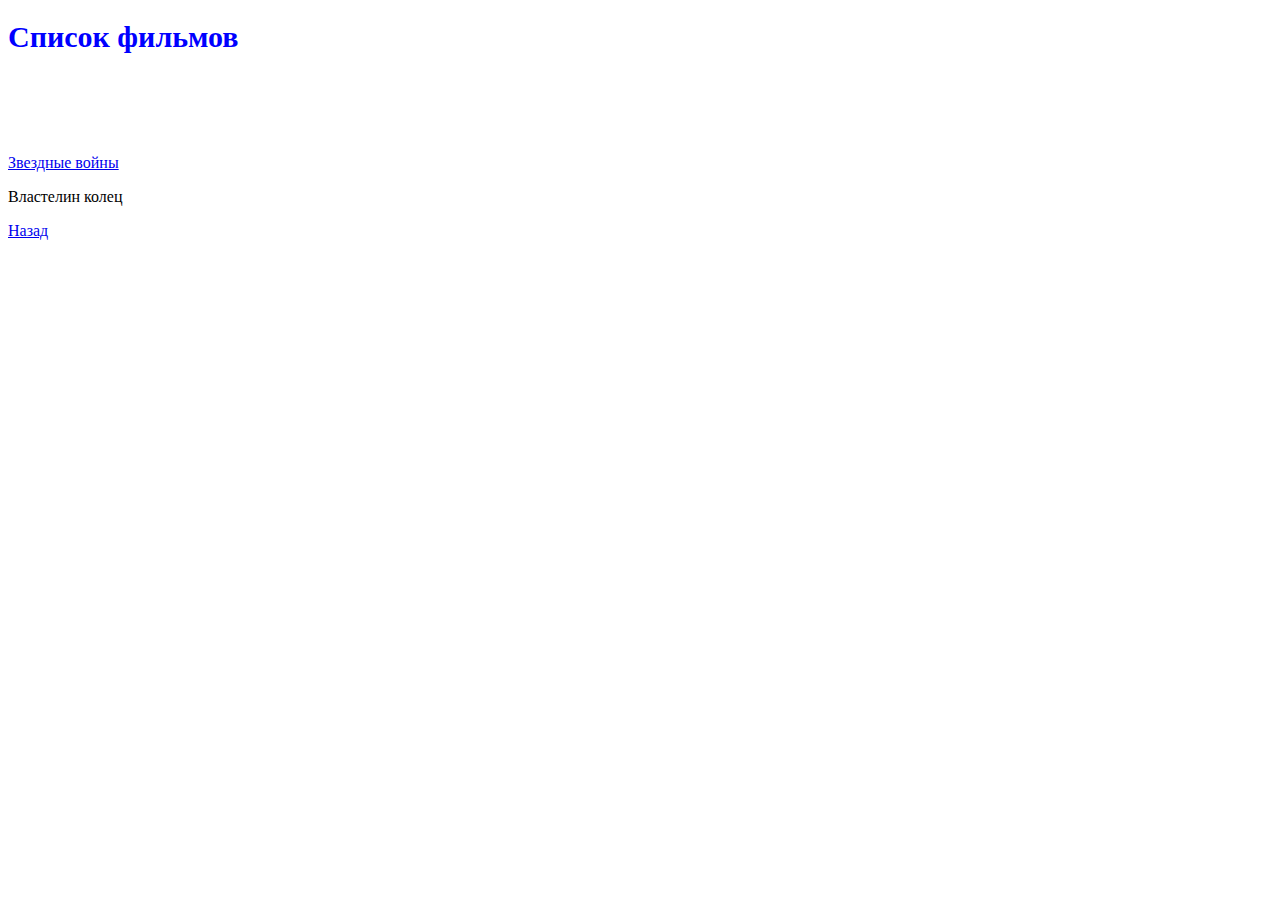
<file: films.html>
<!DOCTYPE html>
<html lang="en">
<head>
    <meta charset="UTF-8">
    <meta name="viewport" content="width=device-width, initial-scale=1.0">
    <title>Список фильмов</title>
    <link rel="stylesheet" href="index.css">
</head>
<body>
    <h1>Cписок фильмов</h1>
    <p>
        <a href="https://www.kinopoisk.ru/">Звездные войны</a>
    </p>
    <p>
        Властелин колец
    </p>
    <p>
        <a href="/">Назад</a>
    </p>
</body>
</html>
</file>
<file: index.css>
h1 {
    font-size: 30px;
    color: blue;
    margin-bottom: 100px;
}

.output{
    color: rgb(255, 0, 0);
    font-style: italic;
}
</file>
